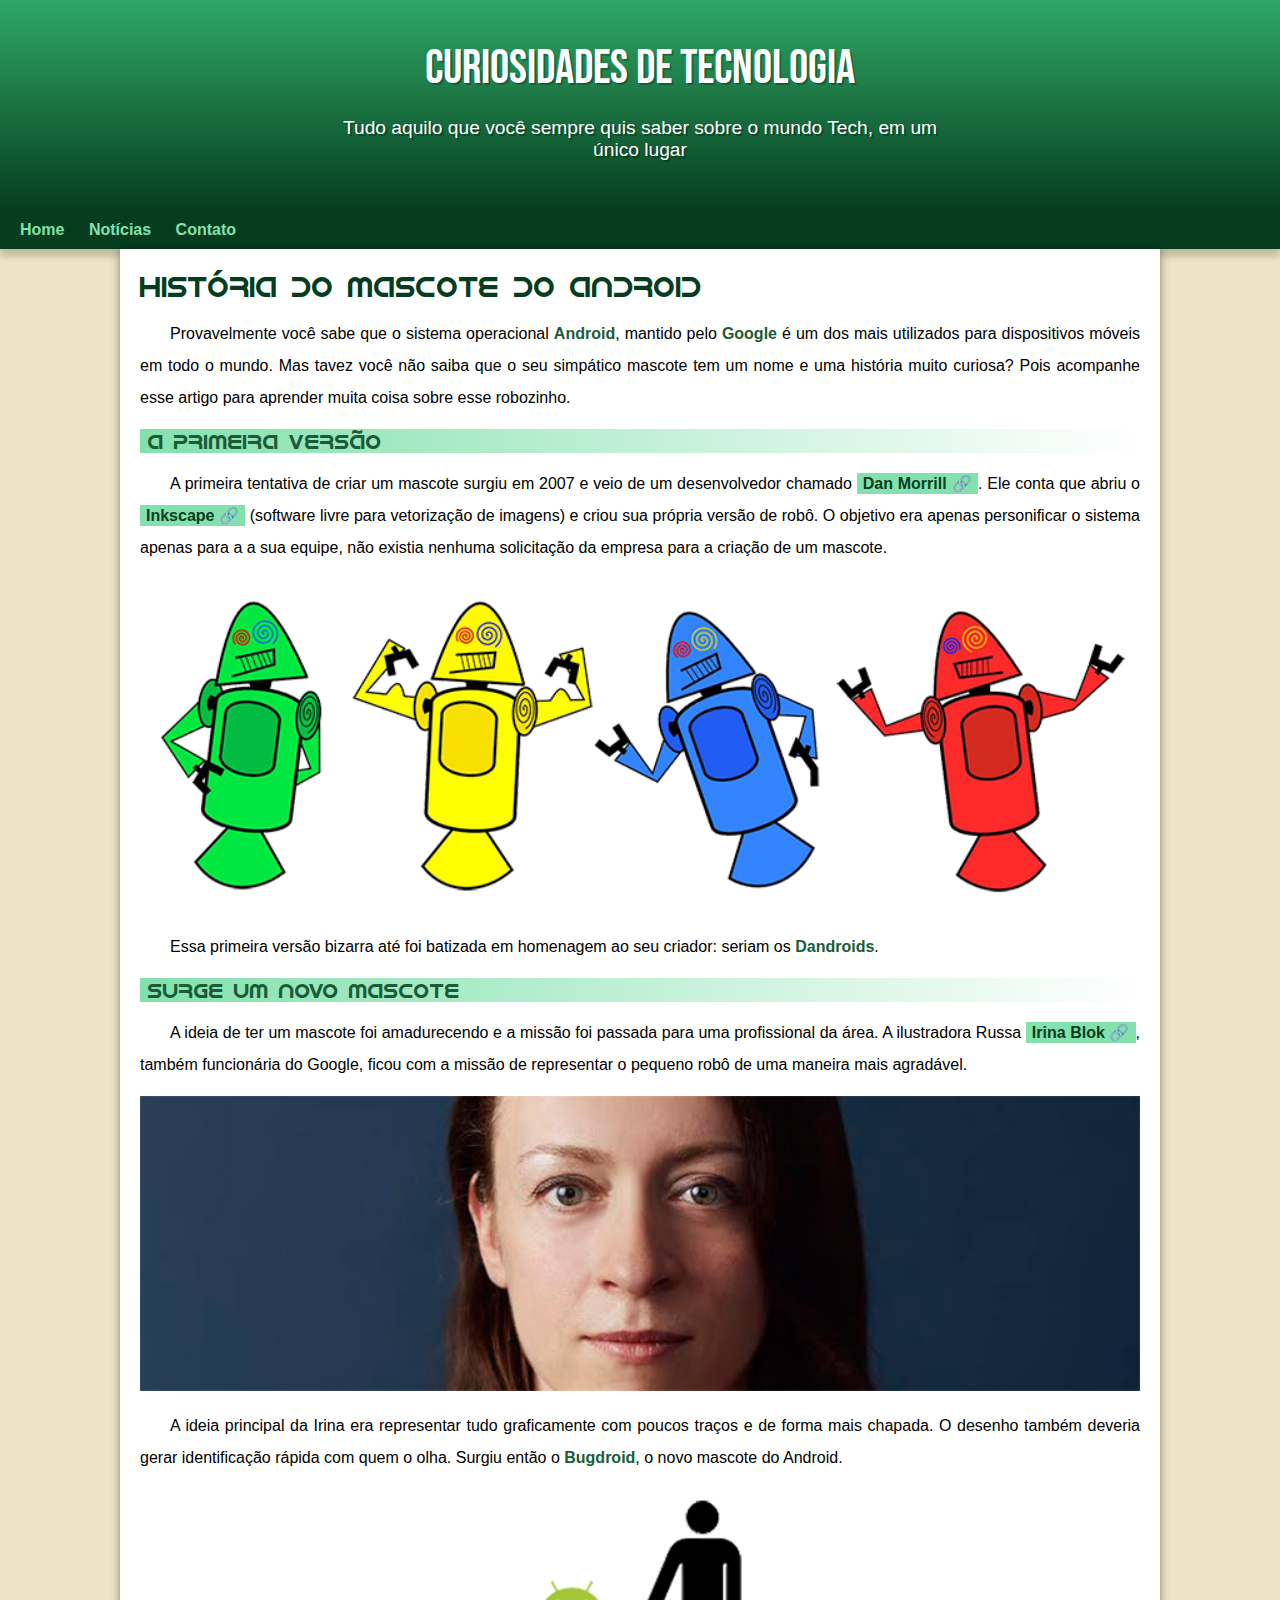
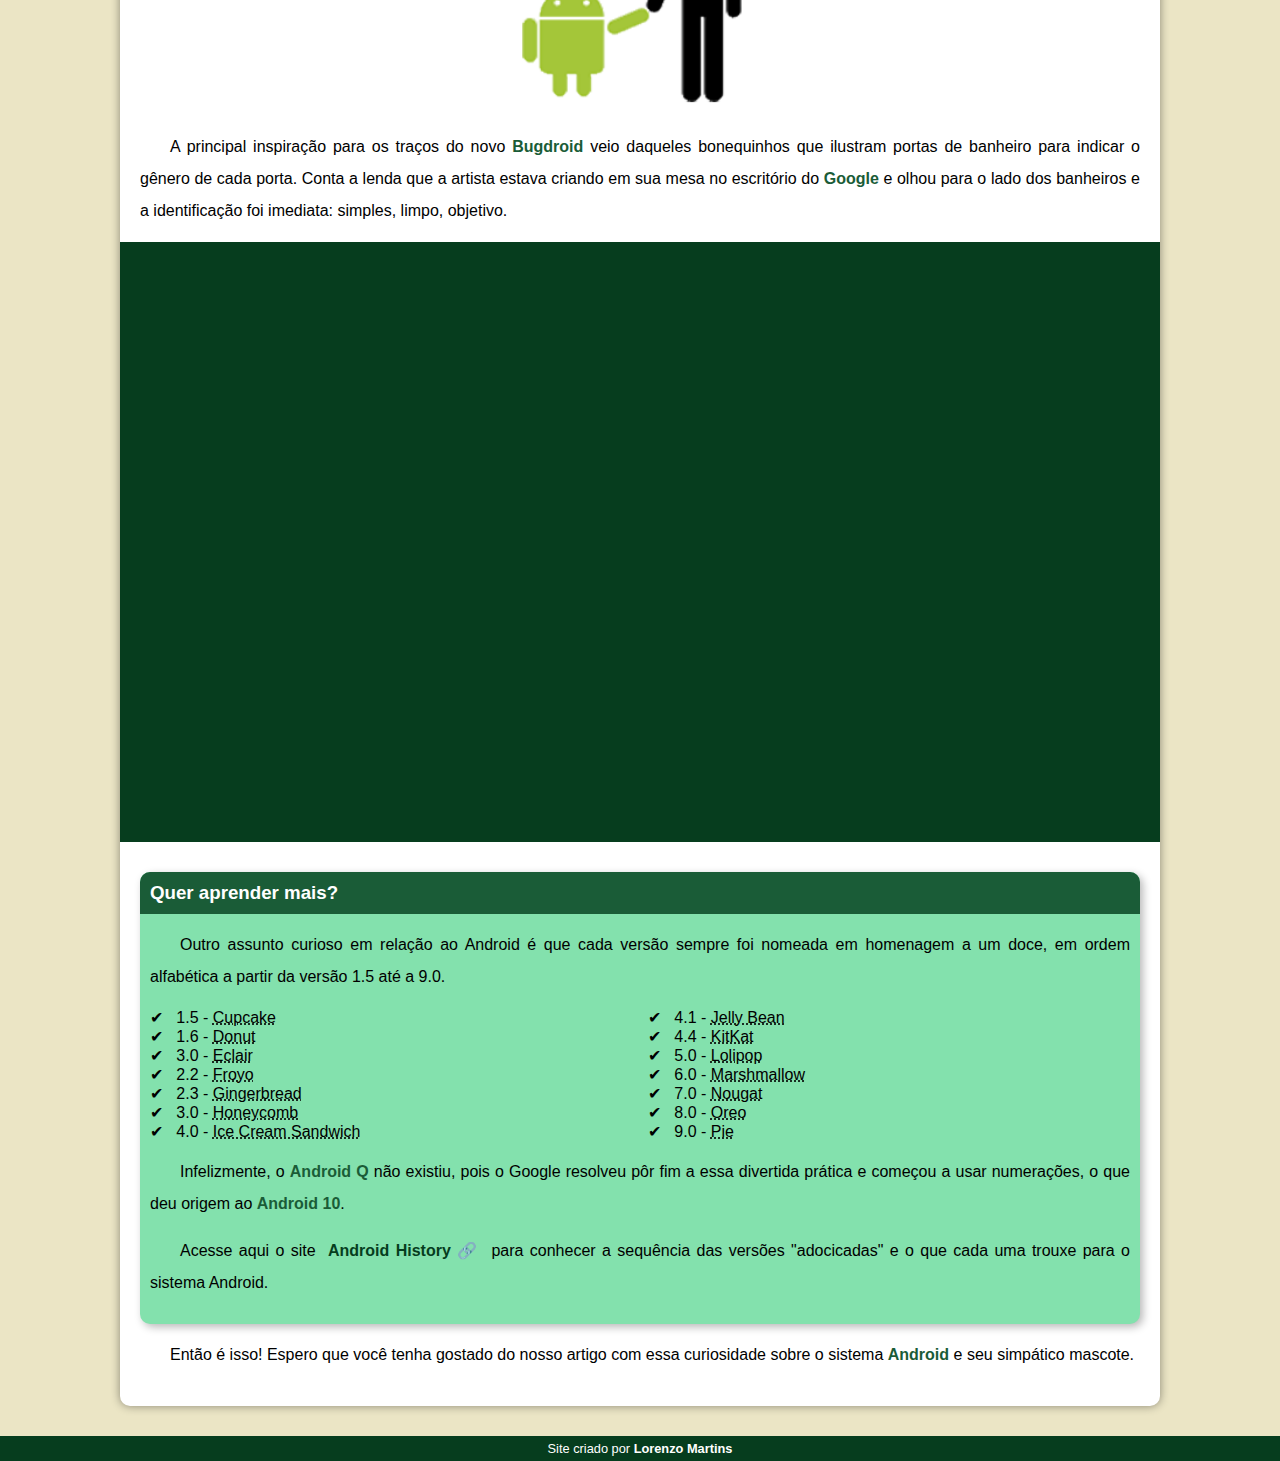
<file: index.html>
<!DOCTYPE html>
<html lang="pt-br">
<head>
    <meta charset="UTF-8">
    <meta name="viewport" content="width=device-width, initial-scale=1.0">
    <title>Como surgiu o mascote do Android?</title>
    <link rel="shortcut icon" href="imagens/favicon.ico" type="image/x-icon">
    <link rel="stylesheet" href="style.css">
    <script>var nome = prompt('Qual é o seu nome') // vai perguntar o nome...
alert(`Seja bem vindo, ${nome}`)</script>
</head>
<body>
    <header>
        <h1>Curiosidades de Tecnologia</h1>
        <p>Tudo aquilo que você sempre quis saber sobre o mundo Tech, em um único lugar</p>
    </header>
    <nav>
        <a href="#">Home</a>
        <a href="#">Notícias</a>
        <a href="#">Contato</a>
    </nav>
    <main>
        <article>
            <h1>
                História do Mascote do Android
            </h1>

            <p>
                Provavelmente você sabe que o sistema operacional <strong>Android</strong>, mantido pelo <strong>Google</strong> é um dos mais utilizados para dispositivos móveis em todo o mundo. Mas tavez você não saiba que o seu simpático mascote tem um nome e uma história muito curiosa? Pois acompanhe esse artigo para aprender muita coisa sobre esse robozinho.
            </p>

            <h2>
                A primeira versão
            </h2>

            <p>
                A primeira tentativa de criar um mascote surgiu em 2007 e veio de um desenvolvedor chamado <a href="https://androidcommunity.com/dan-morrill-shows-us-the-android-mascot-that-almost-was-20130103/" target="_blank" class="externo">Dan Morrill</a>. Ele conta que abriu o <a href="https://inkscape.org/pt-br/" target="_blank" class="externo">Inkscape</a> (software livre para vetorização de imagens) e criou sua própria versão de robô. O objetivo era apenas personificar o sistema apenas para a a sua equipe, não existia nenhuma solicitação da empresa para a criação de um mascote.
            </p>

            <picture>
                <source media="(max-width: 670px)" srcset="imagens/dan-droids-pq.png">
                <img src="imagens/dan-droids.png" alt="Primeiro mascote do Android">
            </picture>

            <p>
                Essa primeira versão bizarra até foi batizada em homenagem ao seu criador: seriam os <strong>Dandroids</strong>.
            </p>

            <h2>
                Surge um novo mascote
            </h2>

            <p>
                A ideia de ter um mascote foi amadurecendo e a missão foi passada para uma profissional da área. A ilustradora Russa <a href="https://www.irinablok.com/android" target="_blank" class="externo">Irina Blok</a>, também funcionária do Google, ficou com a missão de representar o pequeno robô de uma maneira mais agradável.
            </p>

            <picture>
                <source media="(max-width: 670px)" srcset="imagens/irina-blok-pq.jpg">
                <img src="imagens/irina-blok.jpg" alt="Irina Blok, criadora do Bugdroid">
            </picture>

            <p>
                A ideia principal da Irina era representar tudo graficamente com poucos traços e de forma mais chapada. O desenho também deveria gerar identificação rápida com quem o olha. Surgiu então o <strong>Bugdroid</strong>, o novo mascote do Android.
            </p>

            <img src="imagens/bugdroid.png" class="pequena" alt="Bugdroid">

            <p>
                A principal inspiração para os traços do novo <strong>Bugdroid</strong> veio daqueles bonequinhos que ilustram portas de banheiro para indicar o gênero de cada porta. Conta a lenda que a artista estava criando em sua mesa no escritório do <strong>Google</strong> e olhou para o lado dos banheiros e a identificação foi imediata: simples, limpo, objetivo.
            </p>

            <div class="video">
                <iframe width="560" height="315" src="https://www.youtube.com/embed/l2UDgpLz20M" frameborder="0" allow="accelerometer; autoplay; encrypted-media; gyroscope; picture-in-picture" allowfullscreen></iframe>
            </div>
            
            <aside>
                <h3>
                    Quer aprender mais?
                </h3> 
    
                <p>
                    Outro assunto curioso em relação ao Android é que cada versão sempre foi nomeada em homenagem a um doce, em ordem alfabética a partir da versão 1.5 até a 9.0.
                </p>
    
                <ul>
                    <li>
                        1.5 - <abbr title="Bolo de Copo">Cupcake</abbr>
                    </li>
                    <li>
                        1.6 - <abbr title="Rosquinha">Donut</abbr>
                    </li>
                    <li>
                        3.0 - <abbr title="Bomba">Eclair</abbr>
                    </li>
                    <li>
                        2.2 - <abbr title="Iogurte Congelado">Froyo</abbr>
                    </li>
                    <li>
                        2.3 - <abbr title="Biscoito de Gengibre">Gingerbread</abbr>
                    </li>
                    <li>
                        3.0 - <abbr title="Favo de Mel">Honeycomb</abbr>
                    </li>
                    <li>
                        4.0 - <abbr title="Saunduíche de Sorvete">Ice Cream Sandwich</abbr>
                    </li>
                    <li>
                        4.1 - <abbr title="Jujuba">Jelly Bean</abbr>
                    </li>
                    <li>
                        4.4 - <abbr title="KitKat">KitKat</abbr>
                    </li>
                    <li>
                        5.0 - <abbr title="Pirulito">Lolipop</abbr>
                    </li>
                    <li>
                        6.0 - <abbr title="Marshmallow">Marshmallow</abbr>
                    </li>
                    <li>
                        7.0 - <abbr title="Torrone">Nougat</abbr>
                    </li>
                    <li>
                        8.0 - <abbr title="Oreo">Oreo</abbr>
                    </li>
                    <li>
                        9.0 - <abbr title="Torta">Pie</abbr>
                    </li>
                </ul>
    
                <p>
                    Infelizmente, o <strong>Android Q</strong> não existiu, pois o Google resolveu pôr fim a essa divertida prática e começou a usar numerações, o que deu origem ao <strong>Android 10</strong>.
                </p>
    
                <p>
                    Acesse aqui o site <a href="https://www.android.com/intl/en_uk/history/#/donut" target="_blank" class="externo">Android History</a> para conhecer a sequência das versões "adocicadas" e o que cada uma trouxe para o sistema Android.
                </p>
            </aside>
            

            <p>
                Então é isso! Espero que você tenha gostado do nosso artigo com essa curiosidade sobre o sistema <strong>Android</strong> e seu simpático mascote.
            </p>
        </article>
    </main>
    <footer>
        <p>Site criado por <a href="https://LorenzoMartins7.github.com/" target="_blank">Lorenzo Martins</a></p>
    </footer>
</body>
</html>
</file>
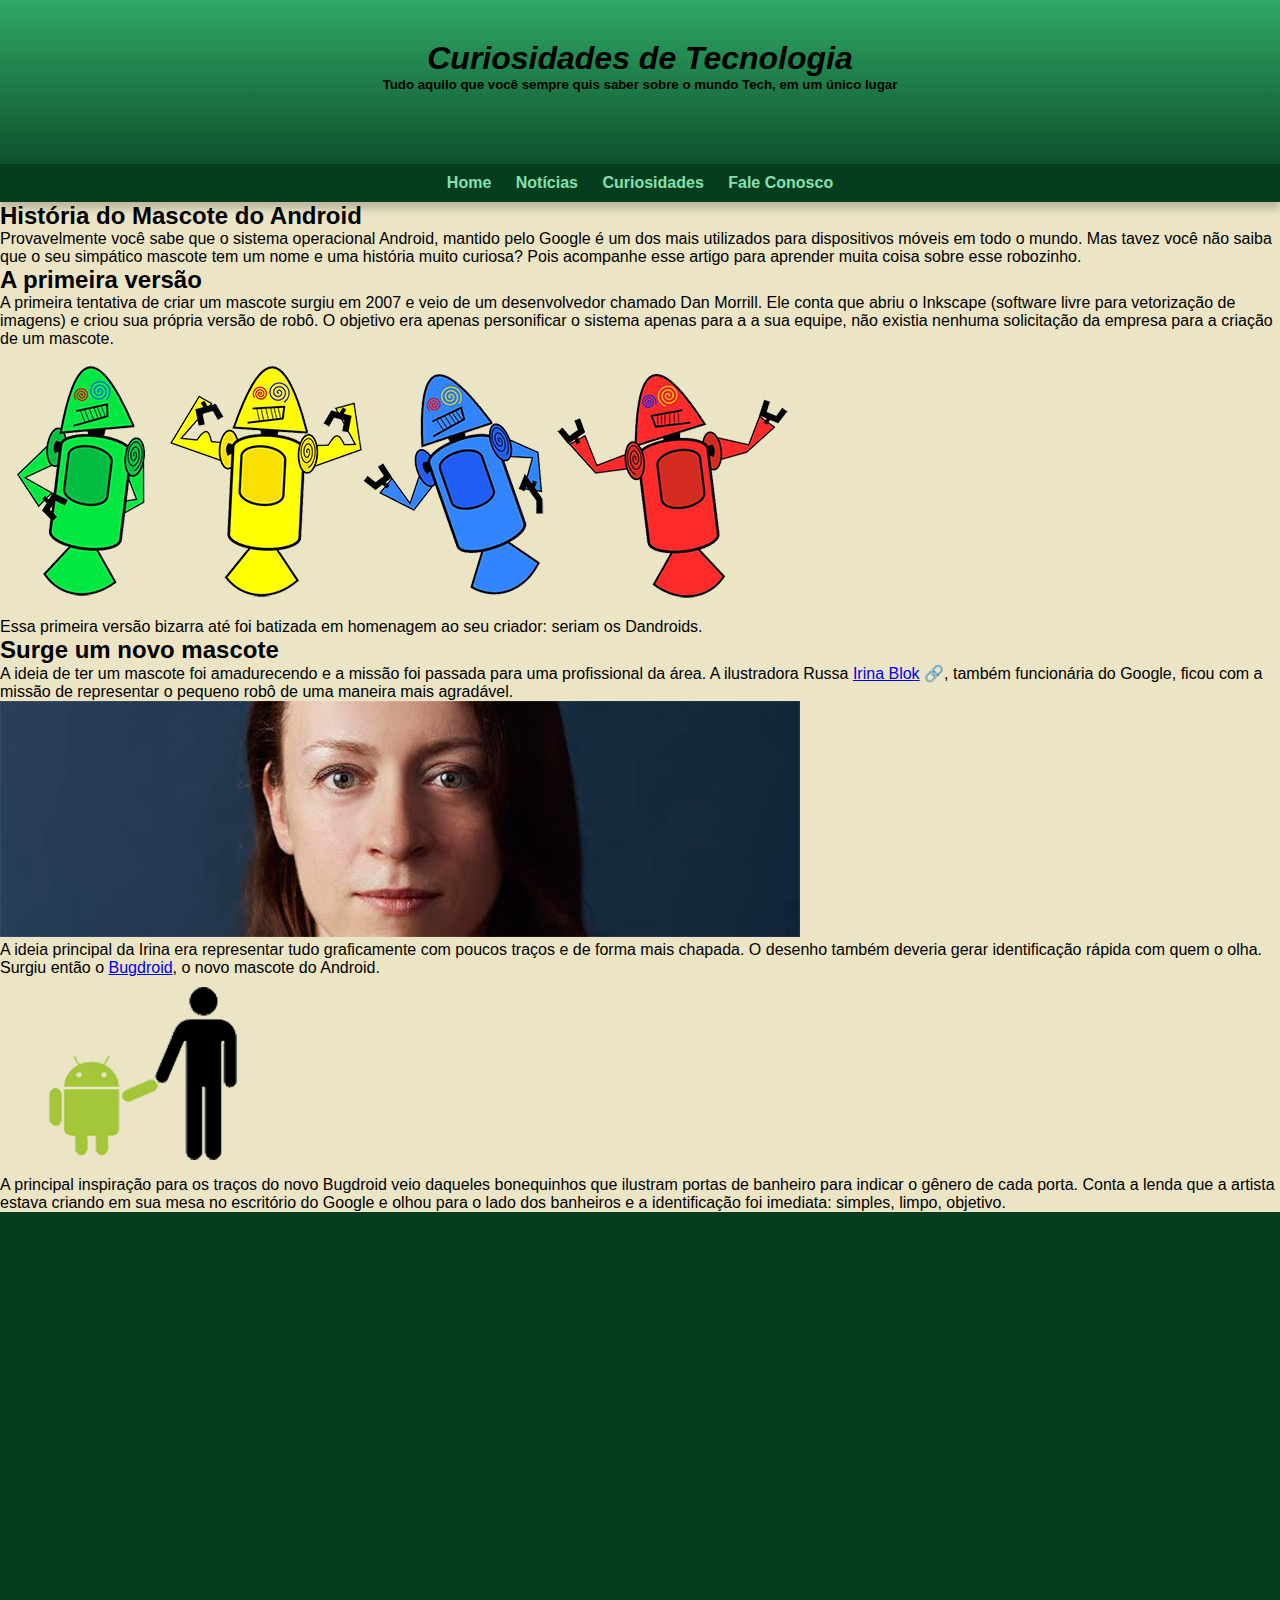
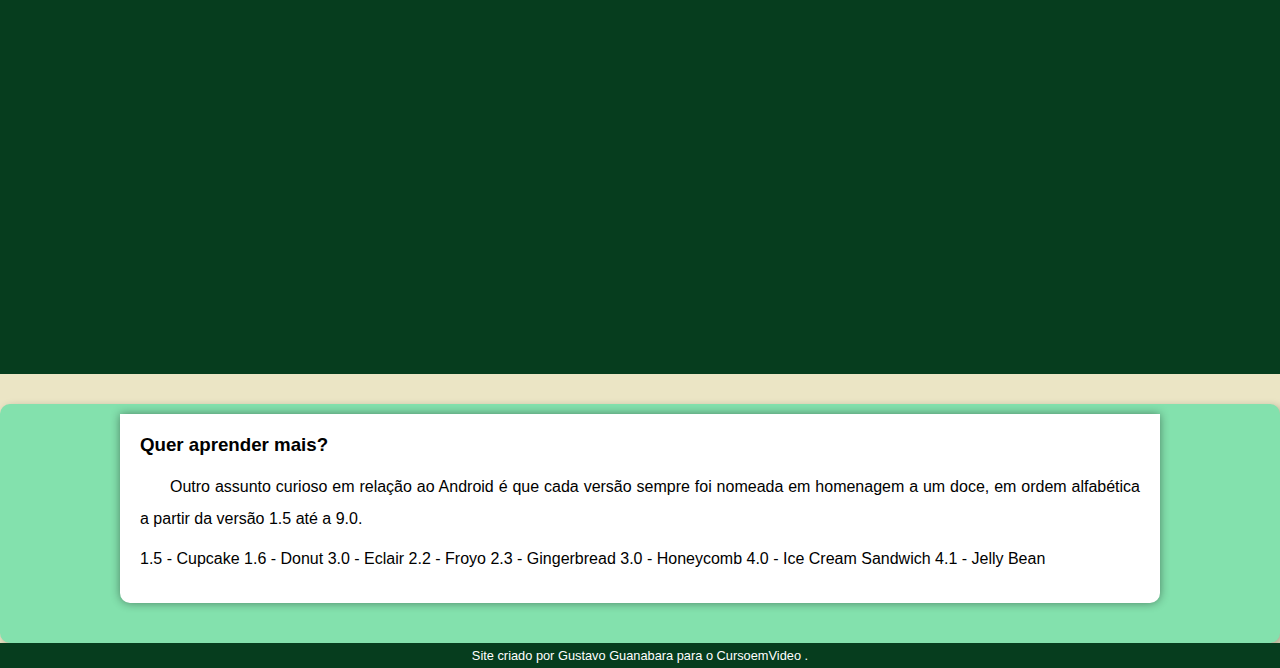
<file: index.html.html>
<!DOCTYPE html>
<html lang="pt-br">
<head>
    <meta charset="UTF-8">
    <meta http-equiv="X-UA-Compatible" content="IE=edge">
    <meta name="viewport" content="width=device-width, initial-scale=1.0">
    <title>como surgiu o mascote do android</title>
    <link rel="stylesheet" href="style.css">
    <link rel="shortcut icon" href="imagens/favicon.ico" type="image/x-icon">
</head>
<body>
    <header>
        <var n1><h1>Curiosidades de Tecnologia</h1></var>
        <h5>Tudo aquilo que você sempre quis saber sobre o mundo Tech, em um único lugar</h5>
        <br><br><br><br>
        <nav>
            <a href="#">Home</a> <a href="#">Notícias</a> <a href="#">Curiosidades</a> <a href="#">Fale Conosco</a>
    </nav>
    </header>
    

   <section>
        <div class="primeiro"><h2>História do Mascote do Android
        </h2></div>
        <p>Provavelmente você sabe que o sistema operacional Android, mantido pelo Google é um dos mais utilizados para dispositivos móveis em todo o mundo. Mas tavez você não saiba que o seu simpático mascote tem um nome e uma história muito curiosa? Pois acompanhe esse artigo para aprender muita coisa sobre esse robozinho.</p>
        <div class="segundo"><h2>A primeira versão</h2></div>
            <p> A primeira tentativa de criar um mascote surgiu em 2007 e veio de um desenvolvedor chamado Dan Morrill. Ele conta que abriu o Inkscape (software livre para vetorização de imagens) e criou sua própria versão de robô. O objetivo era apenas personificar o sistema apenas para a a sua equipe, não existia nenhuma solicitação da empresa para a criação de um mascote.</p>
             <div><img src="imagens/dan-droids.png" alt="dandroi"></div>
             <p>Essa primeira versão bizarra até foi batizada em homenagem ao seu criador: seriam os Dandroids.</p>
             <div class="terceiro"><h2>Surge um novo mascote</h2></div>
                <p>A ideia de ter um mascote foi amadurecendo e a missão foi passada para uma profissional da área. A ilustradora Russa <a href="#">Irina Blok</a> 🔗, também funcionária do Google, ficou com a missão de representar o pequeno robô de uma maneira mais agradável.</p>
                <img src="imagens/irina-blok.jpg" alt="irinia irina-blok">
                <p>A ideia principal da Irina era representar tudo graficamente com poucos traços e de forma mais chapada. O desenho também deveria gerar identificação rápida com quem o olha. Surgiu então o <a href="#">Bugdroid</a>, o novo mascote do Android.</p>
                <p><img src="imagens/bugdroid.png" alt="bugdroid"></p>
                <p>A principal inspiração para os traços do novo Bugdroid veio daqueles bonequinhos que ilustram portas de banheiro para indicar o gênero de cada porta. Conta a lenda que a artista estava criando em sua mesa no escritório do Google e olhou para o lado dos banheiros e a identificação foi imediata: simples, limpo, objetivo.</p>
        <article>
            <div class="video"><iframe width="560" height="315" src="https://www.youtube-nocookie.com/embed/l2UDgpLz20M" title="YouTube video player" frameborder="0" allow="accelerometer; autoplay; clipboard-write; encrypted-media; gyroscope; picture-in-picture" allowfullscreen></iframe></div>
            <aside>
                <main>
                    <h3>Quer aprender mais? </h3>
                    <p>Outro assunto curioso em relação ao Android é que cada versão sempre foi nomeada em homenagem a um doce, em ordem alfabética a partir da versão 1.5 até a 9.0.</p>
                    <p>
                    <ul>1.5 - Cupcake
                        1.6 - Donut
                        3.0 - Eclair
                        2.2 - Froyo
                        2.3 - Gingerbread
                        3.0 - Honeycomb
                        4.0 - Ice Cream Sandwich
                        4.1 - Jelly Bean</ul>
                       </p>
                </main>
            </aside>
        </article>
    </section>
    <footer>Site criado por <span>Gustavo Guanabara</span>  para o <span>CursoemVideo </span> .</footer>
</body>
</html>
</file>
<file: style.css>
@charset "UTF-8";

@import url('https://fonts.googleapis.com/css2?family=Bebas+Neue&display=swap');

@font-face {
    font-family: 'Android';
    src: url('../fontes/idroid.otf') format('opentype');
    font-weight: normal;
}

:root {
    --cor0: #ebe5c5;
    --cor1: #83e1ad;
    --cor2: #3ddc84;
    --cor3: #2fa866;
    --cor4: #1a5c37;
    --cor5: #063d1e;

    --fonte-padrao: Arial, Verdana, Helvetica, sans-serif;
    --fonte-destaque: 'Bebas Neue', cursive;
    --fonte-android: 'Android', cursive;
}

* {
    margin: 0px;
    padding: 0px;
}

body {
    background-color: var(--cor0);
    font-family: var(--fonte-padrao);
}

a.externo::after {
    content: '\00A0\1F517';
}

header {
    background-image: linear-gradient(to bottom, var(--cor3), var(--cor5));
    min-height: 150px;
    text-align: center;
    padding-top: 40px;
}

header > h1 {
    color: white;
    font-family: var(--fonte-destaque);
    font-size: 3em;
    font-weight: normal;
    margin-bottom: 20px;
    text-shadow: 2px 2px 0px rgba(0, 0, 0, 0.267);
}

header > p {
    font-family: var(--fonte-padrao);
    font-size: 1.2em;
    color: white;
    max-width: 600px;
    padding-right: 10px;
    padding-left: 10px;
    margin: auto;
    padding-bottom: 50px;
    text-shadow: 2px 2px 0px rgba(0, 0, 0, 0.315);
}

nav {
    background-color: var(--cor5);
    padding: 10px;
    box-shadow: 0px 7px 7px rgba(0, 0, 0, 0.192);
}

nav > a {
    color: var(--cor1);
    padding: 10px;
    border-radius: 5px;
    text-decoration: none;
    font-weight: bold;
    transition-duration: .5s;
}

nav > a:hover {
    background-color: var(--cor3);
    color: var(--cor5);
}

main {
    min-width: 300px;
    max-width: 1000px;
    margin: auto;
    margin-bottom: 30px;
    padding: 20px;
    background-color: white;
    box-shadow: 0px 0px 10px rgba(0, 0, 0, 0.418);
    border-bottom-left-radius: 10px;
    border-bottom-right-radius: 10px;
}

main h1 {
    color: var(--cor5);
    font-family: var(--fonte-android);
    font-weight: normal;
    font-size: 1.8em;
}

main h2 {
    font-family: var(--fonte-android);
    color: var(--cor4);
    font-size: 1.3em;
    font-weight: normal;
    background-image: linear-gradient(to right, var(--cor1), transparent);
    text-indent: 8px;
}

main p {
    margin: 15px 0px;
    text-align: justify;
    text-indent: 30px;
    font-size: 1em;
    line-height: 2em;
}

main strong {
    color: var(--cor4);
    font-weight: bolder;
}

main a {
    text-decoration: none;
    font-weight: bold;
    color: var(--cor5);
    background-color: var(--cor1);
    padding: 2px 6px;
}

main a:hover {
    text-decoration: underline;
    color: var(--cor4);
}

main img {
    width: 100%;
}

main img.pequena {
    max-width: 350px;
    display: block;
    margin: auto;
}

div.video {
    background-color: var(--cor5);
    margin: 0px -20px 30px -20px;
    padding: 20px;
    padding-bottom: 58%;
    position: relative;
}

div.video > iframe {
    position: absolute;
    top: 5%;
    left: 5%;
    width: 90%;
    height: 90%;
}

aside {
    background-color: var(--cor1);
    padding: 10px;
    border-radius: 10px;
    box-shadow: 3px 3px 8px rgba(0, 0, 0, 0.281);
}

aside > h3 {
    background-color: var(--cor4);
    color: white;
    padding: 10px;
    margin: -10px -10px 0px -10px;
    border-radius: 10px 10px 0px 0px;
}

aside > ul {
    list-style-type: '\2714\00A0\00A0';
    list-style-position: inside;
    columns: 2;
}

footer {
    background-color: var(--cor5);
    color: white;
    text-align: center;
    font-size: 0.8em;
    padding: 5px;
}

footer a {
    color: white;
    font-weight: bolder;
    text-decoration: none;
}

footer a:hover {
    text-decoration: underline;
    color: var(--cor1);
}
</file>
